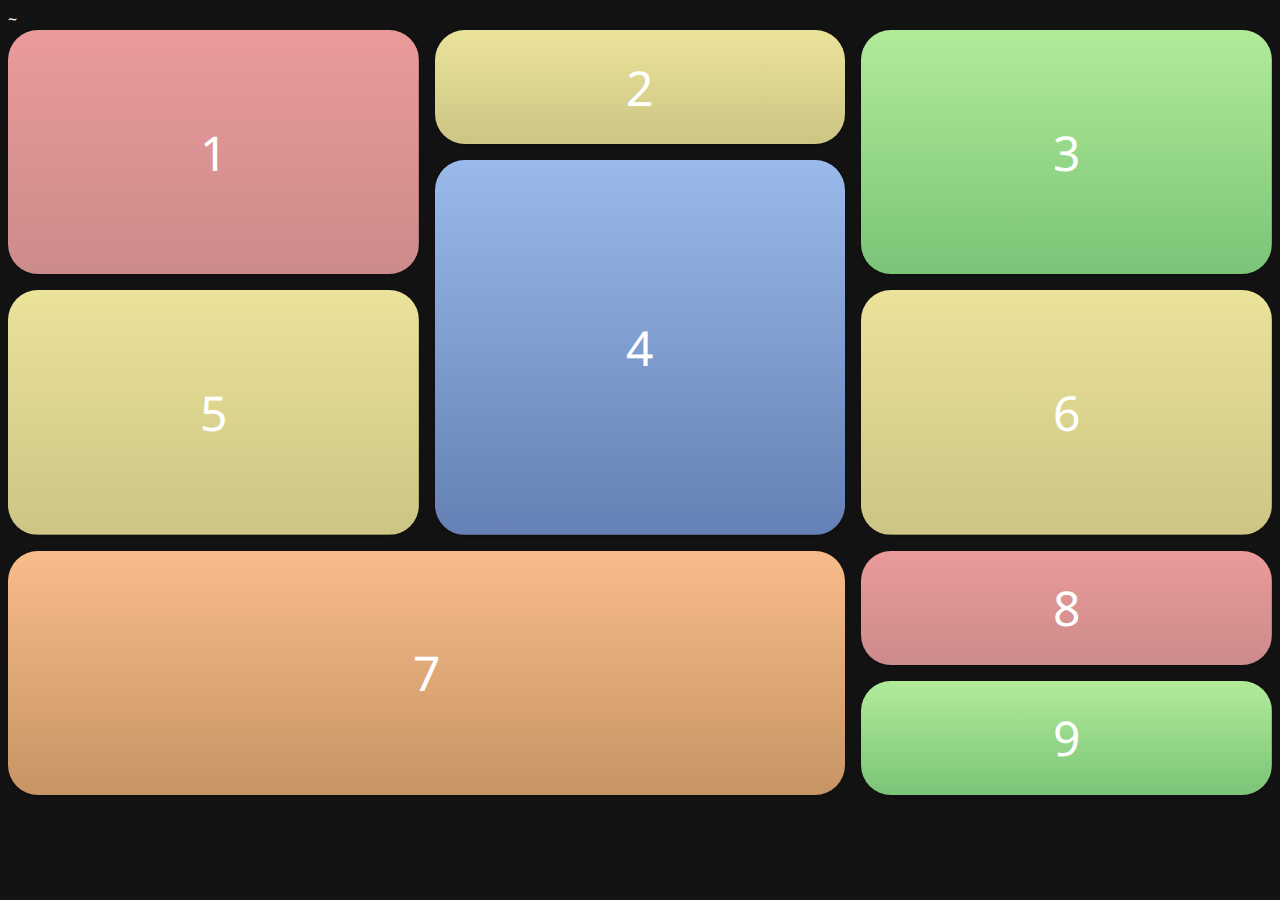
<file: testing_grid/index.html>
~<!DOCTYPE html>
<html lang="en">
    <head>
        <meta charset="UTF-8">
        <meta name="viewport" content="width=device-width, initial-scale=1.0">
        <title>Grid</title>
        <link rel="stylesheet" href="base.css">
        <link rel="stylesheet" href="styles.css">
    </head>
    <body>
        <section class="basic-grid">
            <div class="card">1</div>
            <div class="card">2</div>
            <div class="card">3</div>
            <div class="card">4</div>
            <div class="card">5</div>
            <div class="card">6</div>
            <div class="card">7</div>
            <div class="card">8</div>
            <div class="card">9</div>
        </section>
    </body>
</html>
</file>
<file: testing_grid/base.css>
@import url('https://fonts.googleapis.com/css?family=Noto+Sans&display=swap');

body {
    background: rgb(19, 19, 19);
    color: #fff;
    font-family: 'Noto Sans', sans-serif;
}

.card {
    display: flex;
    flex-direction: column;
    justify-content: center;
    align-items: center;
    background-image: linear-gradient(#753232, #722929);
    font-size: 3rem;
    color: #fff;
    box-shadow: rgba(3, 8, 20, 0.1) 0px 0.15rem 0.5rem, rgba(2, 8, 20, 0.1) 0px 0.075rem 0.175rem;
    height: 100%;
    width: 100%;
    border-radius: 4px;
    transition: all 500ms;
    overflow: hidden;
    border-radius: 30px;

    background-size: cover;
    background-position: center;
    background-repeat: no-repeat;
 }
  
.card:hover {
    box-shadow: rgba(2, 8, 20, 0.1) 0px 0.35em 1.175em, rgba(2, 8, 20, 0.08) 0px 0.175em 0.5em;
    transform: translateY(-3px) scale(1.1);
 }
</file>
<file: testing_grid/styles.css>
.basic-grid {
    height: 85vh;
    display: grid;

    grid-template-areas: 
    'a a b b c c'
    'a a d d c c'
    'e e d d f f'
    'e e d d f f'
    'g g g g h h'
    'g g g g i i';
    grid-template-columns: repeat(6, 1fr);
    grid-template-rows: repeat(6, 1fr);
    gap: 1rem;

    justify-items: end;
}
.card:nth-child(1) {
    grid-area: a;
    background-image: linear-gradient(rgb(235, 154, 154), rgb(204, 139, 139));
}
.card:nth-child(2) {
    grid-area: b;
    background-image: linear-gradient(rgb(235, 227, 154), rgb(204, 197, 132));
}
.card:nth-child(3) {
    grid-area: c;
    background-image: linear-gradient(rgb(177, 235, 154), rgb(123, 196, 120));
}
.card:nth-child(4) {
    grid-area: d;
    background-image: linear-gradient(rgb(154, 186, 235), rgb(100, 128, 180));
}
.card:nth-child(5) {
    grid-area: e;
    background-image: linear-gradient(rgb(235, 227, 154), rgb(204, 197, 132));
}
.card:nth-child(6) {
    grid-area: f;
    background-image: linear-gradient(rgb(235, 227, 154), rgb(204, 197, 132));
}
.card:nth-child(7) {
    grid-area: g;
    background-image: linear-gradient(rgb(248, 188, 138), rgb(199, 148, 101));
}
.card:nth-child(8) {
    grid-area: h;
    background-image: linear-gradient(rgb(235, 154, 154), rgb(204, 139, 139));
}
.card:nth-child(9) {
    grid-area: i;
    background-image: linear-gradient(rgb(177, 235, 154), rgb(123, 196, 120));
}
</file>
